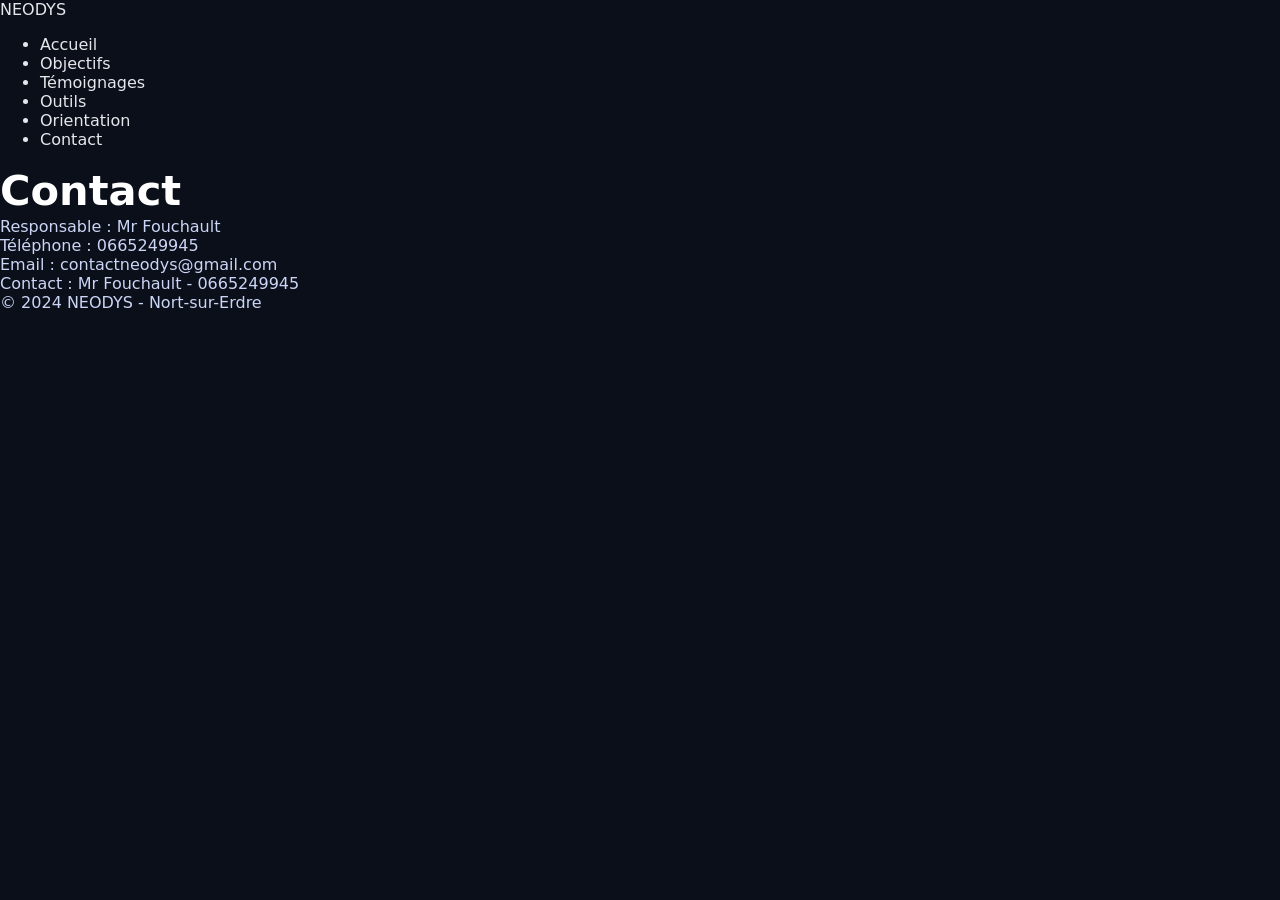
<file: pages/contact.html>
<!DOCTYPE html><html lang='fr'><head><meta charset='UTF-8'><title>contact.html</title><link rel='stylesheet' href='../assets/style.css'></head><body><header><div class='logo'>NEODYS</div><nav><ul><li><a href='../index.html'>Accueil</a></li><li><a href='objectifs.html'>Objectifs</a></li><li><a href='temoignages.html'>Témoignages</a></li><li><a href='outils.html'>Outils</a></li><li><a href='orientation.html'>Orientation</a></li><li><a href='contact.html'>Contact</a></li></ul></nav></header><main>
    <h1>Contact</h1>
    <p>Responsable : Mr Fouchault</p>
    <p>Téléphone : 0665249945</p>
    <p>Email : contactneodys@gmail.com</p>
    </main><footer><p>Contact : Mr Fouchault - 0665249945</p><p>&copy; 2024 NEODYS - Nort-sur-Erdre</p></footer></body></html>
</file>
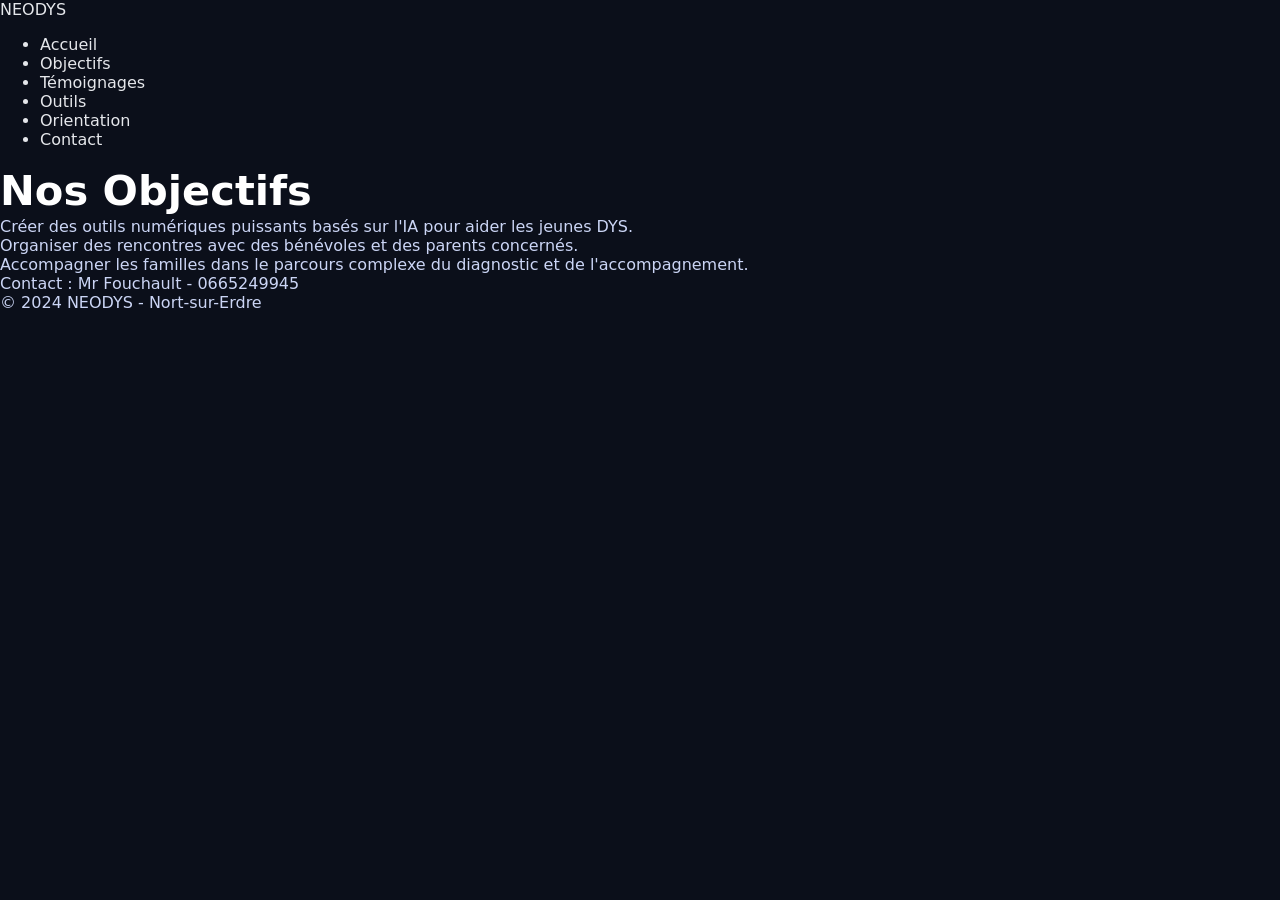
<file: pages/objectifs.html>
<!DOCTYPE html><html lang='fr'><head><meta charset='UTF-8'><title>objectifs.html</title><link rel='stylesheet' href='../assets/style.css'></head><body><header><div class='logo'>NEODYS</div><nav><ul><li><a href='../index.html'>Accueil</a></li><li><a href='objectifs.html'>Objectifs</a></li><li><a href='temoignages.html'>Témoignages</a></li><li><a href='outils.html'>Outils</a></li><li><a href='orientation.html'>Orientation</a></li><li><a href='contact.html'>Contact</a></li></ul></nav></header><main>
    <h1>Nos Objectifs</h1>
    <p>Créer des outils numériques puissants basés sur l'IA pour aider les jeunes DYS.</p>
    <p>Organiser des rencontres avec des bénévoles et des parents concernés.</p>
    <p>Accompagner les familles dans le parcours complexe du diagnostic et de l'accompagnement.</p>
    </main><footer><p>Contact : Mr Fouchault - 0665249945</p><p>&copy; 2024 NEODYS - Nort-sur-Erdre</p></footer></body></html>
</file>
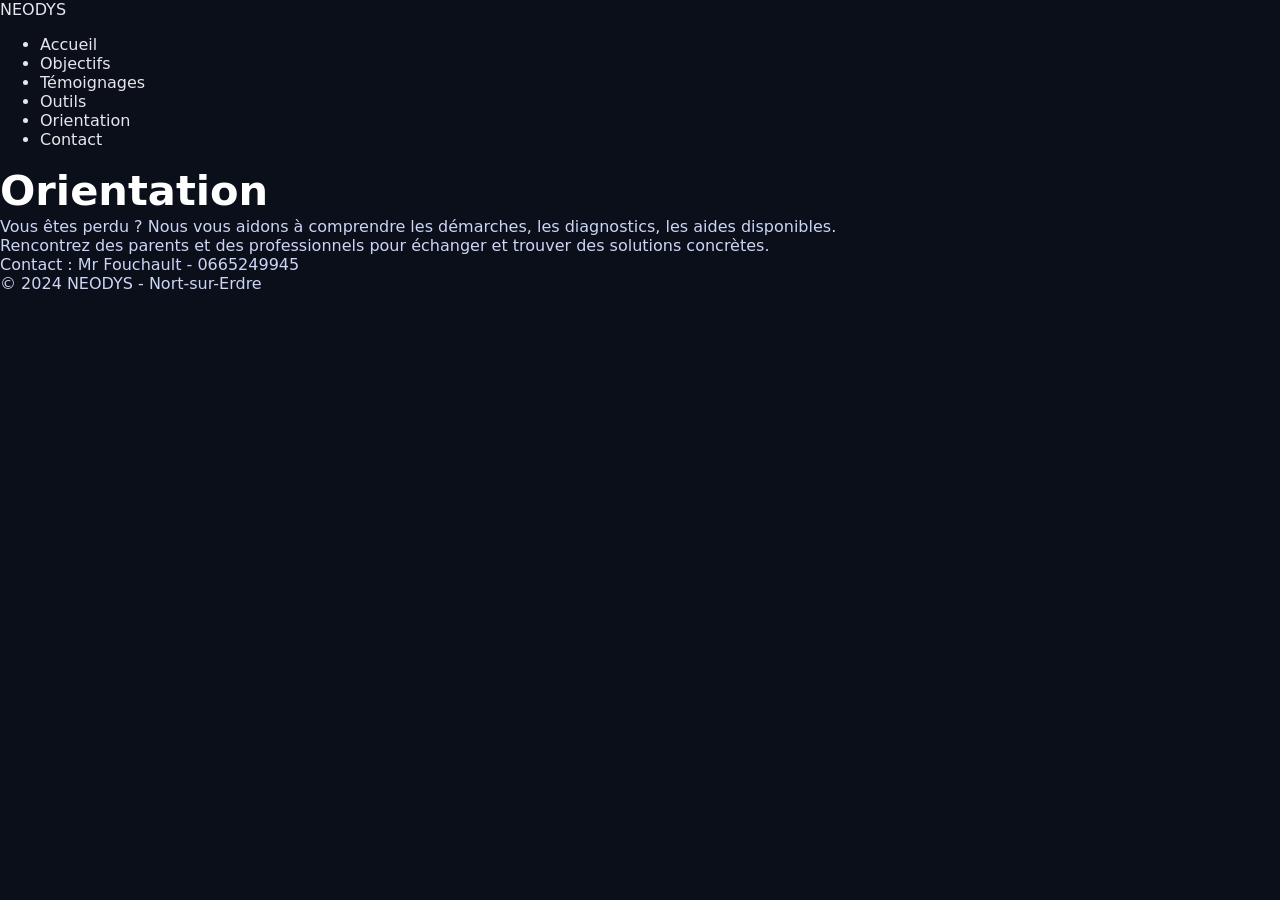
<file: pages/orientation.html>
<!DOCTYPE html><html lang='fr'><head><meta charset='UTF-8'><title>orientation.html</title><link rel='stylesheet' href='../assets/style.css'></head><body><header><div class='logo'>NEODYS</div><nav><ul><li><a href='../index.html'>Accueil</a></li><li><a href='objectifs.html'>Objectifs</a></li><li><a href='temoignages.html'>Témoignages</a></li><li><a href='outils.html'>Outils</a></li><li><a href='orientation.html'>Orientation</a></li><li><a href='contact.html'>Contact</a></li></ul></nav></header><main>
    <h1>Orientation</h1>
    <p>Vous êtes perdu ? Nous vous aidons à comprendre les démarches, les diagnostics, les aides disponibles.</p>
    <p>Rencontrez des parents et des professionnels pour échanger et trouver des solutions concrètes.</p>
    </main><footer><p>Contact : Mr Fouchault - 0665249945</p><p>&copy; 2024 NEODYS - Nort-sur-Erdre</p></footer></body></html>
</file>
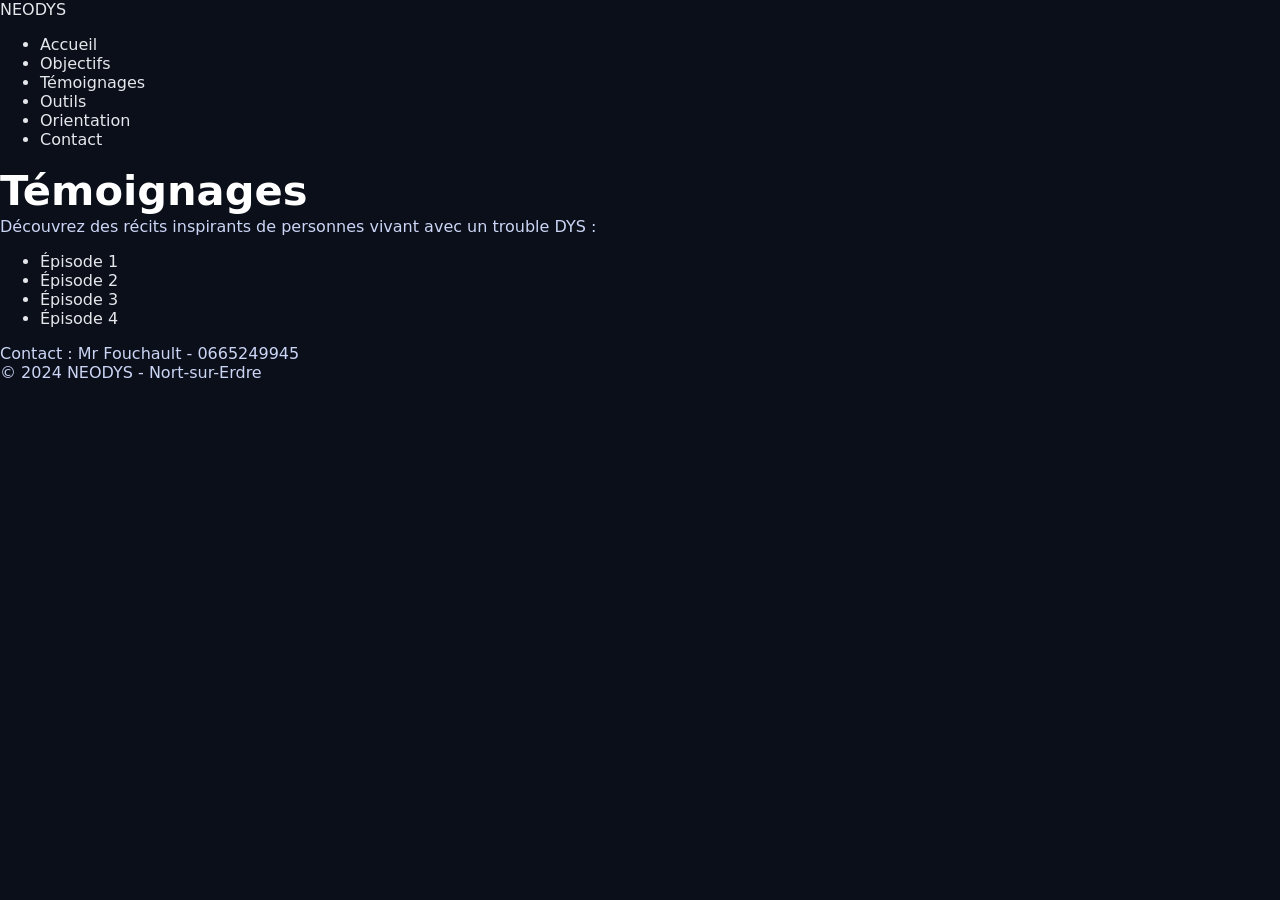
<file: pages/temoignages.html>
<!DOCTYPE html><html lang='fr'><head><meta charset='UTF-8'><title>temoignages.html</title><link rel='stylesheet' href='../assets/style.css'></head><body><header><div class='logo'>NEODYS</div><nav><ul><li><a href='../index.html'>Accueil</a></li><li><a href='objectifs.html'>Objectifs</a></li><li><a href='temoignages.html'>Témoignages</a></li><li><a href='outils.html'>Outils</a></li><li><a href='orientation.html'>Orientation</a></li><li><a href='contact.html'>Contact</a></li></ul></nav></header><main>
    <h1>Témoignages</h1>
    <p>Découvrez des récits inspirants de personnes vivant avec un trouble DYS :</p>
    <ul>
        <li><a href="https://podcast.ausha.co/sur-le-metier/hors-serie-une-vie-de-dys-episode-1-les-dys-des-champions-du-contournement">Épisode 1</a></li>
        <li><a href="https://podcast.ausha.co/sur-le-metier/hors-1">Épisode 2</a></li>
        <li><a href="https://podcast.ausha.co/sur-le-metier/episode3">Épisode 3</a></li>
        <li><a href="https://podcast.ausha.co/sur-le-metier/hors-2">Épisode 4</a></li>
    </ul>
    </main><footer><p>Contact : Mr Fouchault - 0665249945</p><p>&copy; 2024 NEODYS - Nort-sur-Erdre</p></footer></body></html>
</file>
<file: assets/style.css>
* {
	box-sizing: border-box;
}

body {
	margin: 0;
}

:root {
	--gjs-t-color-primary: #3b82f6;
	--gjs-t-color-secondary: #1e3a8a;
	--gjs-t-color-accent: #60a5fa;
	--gjs-t-color-success: #22c55e;
	--gjs-t-color-warning: #f59e0b;
	--gjs-t-color-error: #ef4444;
}

html {
	font-size: 16px;
	-webkit-text-size-adjust: 100%;
	scroll-behavior: smooth;
}

.gjs-t-body {
	background-color: #0b0f1a;
	color: #e5e7eb;
	font-size: 16px;
	line-height: 1.65;
	font-family: Inter, system-ui, -apple-system, Segoe UI, Roboto, Arial, "Helvetica Neue", "Noto Sans", "Apple Color Emoji", "Segoe UI Emoji", "Segoe UI Symbol";
}

.gjs-t-h1 {
	color: #ffffff;
	font-size: 44px;
	line-height: 1.15;
	font-family: Poppins, Inter, system-ui, -apple-system, Segoe UI, Roboto, Arial;
}

.gjs-t-h2 {
	color: #ffffff;
	font-size: 32px;
	line-height: 1.2;
	font-family: Poppins, Inter, system-ui, -apple-system, Segoe UI, Roboto, Arial;
}

.gjs-t-button {
	background-color: var(--gjs-t-color-primary);
	color: #ffffff;
	border-radius: 10px;
}

.gjs-t-link {
	color: var(--gjs-t-color-accent);
	text-decoration: none;
}

.gjs-t-border {
	border-radius: 12px;
	border: 1px solid rgba(96, 165, 250, 0.25);
	border-color: #e0e0e0;
}

body {
	margin: 0;
	font-family: Inter, system-ui, -apple-system, Segoe UI, Roboto, Arial, sans-serif;
	background: var(--color-bg);
	color: var(--color-text);
	-webkit-font-smoothing: antialiased;
}

a {
	color: inherit;
	text-decoration: none;
}

.site-header {
	position: sticky;
	top: 0;
	z-index: 100;
	background: rgba(0, 0, 0, 0.35);
	backdrop-filter: blur(10px);
	border-bottom: 1px solid var(--color-border);
}

.header-container {
	margin-left: auto;
	margin-right: auto;
	max-width: 72rem;
	padding-left: 1.5rem;
	padding-right: 1.5rem;
	padding-top: 1rem;
	padding-bottom: 1rem;
	display: flex;
	align-items: center;
	justify-content: space-between;
	gap: 1.5rem;
}

.brand-link {
	display: flex;
	align-items: center;
	gap: 0.75rem;
}

.brand-mark {
	height: 2.25rem;
	width: 2.25rem;
	border-radius: 0.5rem;
	background-color: rgb(37 99 235 / 0.2);
	border-width: 1px;
	border-color: rgb(96 165 250 / 0.3);
	display: flex;
	align-items: center;
	justify-content: center;
}

.brand-icon {
	height: 1.25rem;
	width: 1.25rem;
}

.primary-navigation {
	display: none;
}

.navigation-list {
	display: flex;
	align-items: center;
	gap: 2rem;
}

.navigation-link-about:hover {
	color: rgb(255 255 255 / 1);
}

.navigation-link-services:hover {
	color: rgb(255 255 255 / 1);
}

.navigation-link-resources:hover {
	color: rgb(255 255 255 / 1);
}

.navigation-link-contact:hover {
	color: rgb(255 255 255 / 1);
}

.header-actions {
	display: flex;
	align-items: center;
	gap: 0.75rem;
}

.header-cta {
	display: none;
	font-size: clamp(0.6rem, 0.5vw, 0.5rem);
}

.hero-section {
	padding-block: 2rem 1rem;
}

.hero-container {
	display: block;
}

.hero-title {
	font-weight: 600;
}

.hero-subtitle {
	color: rgb(219 234 254 / 0.9);
}

.hero-primary-cta {
	padding-left: 1.25rem;
	padding-right: 1.25rem;
	padding-top: 0.75rem;
	padding-bottom: 0.75rem;
	font-weight: 500;
}

.hero-primary-cta:hover {
	background-color: rgb(59 130 246 / 1);
}

.hero-primary-cta:focus-visible {
	outline: 2px solid transparent;
	outline-offset: 2px;
	box-shadow: 0 0 #0000, 0 0 #0000, 0 0 #0000;
}

.hero-secondary-cta {
	text-underline-offset: 4px;
}

.hero-secondary-cta:hover {
	text-decoration-line: underline;
}

.hero-highlights-list {
	display: flex;
	align-items: center;
	gap: 1.5rem;
	font-size: 0.875rem;
	line-height: 1.25rem;
	color: rgb(219 234 254 / 0.8);
}

.hero-highlight {
	display: flex;
	align-items: center;
	gap: 0.5rem;
}

.hero-highlight-icon-tools {
	height: 1rem;
	width: 1rem;
}

.hero-highlight-icon-support {
	height: 1rem;
	width: 1rem;
}

.hero-highlight-icon-guidance {
	height: 1rem;
	width: 1rem;
}

.hero-image-desktop {
	width: 100%;
	height: auto;
	border-radius: 0.75rem;
	border-width: 1px;
	border-color: rgb(255 255 255 / 0.1);
	box-shadow: 0 0 #0000, 0 0 #0000, 0 25px 50px -12px rgb(0 0 0 / 0.25);
	display: none;
}

.hero-image-mobile {
	width: 100%;
	height: auto;
	border-radius: 0.75rem;
	border-width: 1px;
	border-color: rgb(255 255 255 / 0.1);
	box-shadow: 0 0 #0000, 0 0 #0000, 0 20px 25px -5px rgb(0 0 0 / 0.1), 0 8px 10px -6px rgb(0 0 0 / 0.1);
	display: none;
}

.hero-image-fallback {
	width: 100%;
	height: auto;
	border-radius: 0.75rem;
	border-width: 1px;
	border-color: rgb(255 255 255 / 0.1);
	box-shadow: 0 0 #0000, 0 0 #0000, 0 25px 50px -12px rgb(0 0 0 / 0.25);
}

.about-section {
	width: 100%;
	border-top-width: 1px;
	border-color: rgb(255 255 255 / 0.1);
}

.about-container {
	margin-left: auto;
	margin-right: auto;
	max-width: 72rem;
	padding-left: 1.5rem;
	padding-right: 1.5rem;
	padding-top: 4rem;
	padding-bottom: 4rem;
	display: grid;
	grid-template-columns: repeat(2, minmax(0, 1fr));
	gap: 3rem;
	align-items: flex-start;
}

.about-text-block {
	display: flex;
	flex-direction: column;
	gap: 1.5rem;
}

.about-title {
	font-weight: 600;
}

.about-paragraph-intro {
	color: rgb(219 234 254 / 0.9);
}

.objectives-list {
	display: flex;
	flex-direction: column;
	gap: 1rem;
}

.objective-item {
	display: flex;
	align-items: flex-start;
	gap: 0.75rem;
}

.objective-icon-tools {
	height: 1.25rem;
	width: 1.25rem;
	margin-top: 0.125rem;
}

.objective-text {
	color: rgb(219 234 254 / 1);
}

.objective-icon-advice {
	height: 1.25rem;
	width: 1.25rem;
	margin-top: 0.125rem;
}

.objective-icon-guidance {
	height: 1.25rem;
	width: 1.25rem;
	margin-top: 0.125rem;
}

.about-media-block {
	display: grid;
	grid-template-columns: repeat(2, minmax(0, 1fr));
	gap: 1rem;
}

.about-figure-primary {
	overflow: hidden;
}

.about-image-tools {
	width: 100%;
	height: auto;
}

.about-caption-tools {
	padding-left: 1rem;
	padding-right: 1rem;
	padding-top: 0.75rem;
	padding-bottom: 0.75rem;
	font-size: 0.875rem;
	line-height: 1.25rem;
	color: rgb(219 234 254 / 0.8);
}

.about-figure-secondary {
	overflow: hidden;
}

.about-image-family {
	width: 100%;
	height: auto;
}

.about-caption-family {
	padding-left: 1rem;
	padding-right: 1rem;
	padding-top: 0.75rem;
	padding-bottom: 0.75rem;
	font-size: 0.875rem;
	line-height: 1.25rem;
	color: rgb(219 234 254 / 0.8);
}

.services-section {
	width: 100%;
	border-top-width: 1px;
	border-color: rgb(255 255 255 / 0.1);
}

.services-container {
	margin-left: auto;
	margin-right: auto;
	max-width: 72rem;
	padding-left: 1.5rem;
	padding-right: 1.5rem;
	padding-top: 4rem;
	padding-bottom: 4rem;
}

.services-header {
	text-align: center;
	margin-bottom: clamp(2rem, 6vw, 3rem);
}

.services-header-text {
	max-width: 48rem;
}

.services-title {
	font-weight: 600;
}

.services-subtitle {
	color: rgb(219 234 254 / 0.9);
	margin-top: 0.75rem;
}

.services-header-cta {
	text-underline-offset: 4px;
}

.services-header-cta:hover {
	text-decoration-line: underline;
}

.services-grid {
	display: grid;
	grid-template-columns: 1fr;
	gap: 1.5rem;
}

.service-card-tools {
	padding: 1.5rem;
	background-color: rgb(255 255 255 / 0.05);
}

.service-card-header {
	display: flex;
	align-items: center;
	gap: 0.75rem;
}

.service-icon-tools {
	height: 1.5rem;
	width: 1.5rem;
}

.service-title-tools {
	color: rgb(255 255 255 / 1);
	font-weight: 600;
}

.service-description-tools {
	margin-top: 0.75rem;
	color: rgb(219 234 254 / 0.9);
}

.service-feature-list-tools {
	margin-top: 1rem;
	display: flex;
	flex-direction: column;
	gap: 0.5rem;
	font-size: 0.875rem;
	line-height: 1.25rem;
	color: rgb(219 234 254 / 0.8);
}

.service-media-wrapper {
	margin-top: 1.25rem;
	overflow: hidden;
	border-radius: 0.5rem;
	border-width: 1px;
	border-color: rgb(255 255 255 / 0.1);
}

.service-image-tools {
	width: 100%;
	height: auto;
}

.service-card-support {
	padding: 1.5rem;
	background-color: rgb(255 255 255 / 0.05);
}

.service-icon-support {
	height: 1.5rem;
	width: 1.5rem;
}

.service-title-support {
	color: rgb(255 255 255 / 1);
	font-weight: 600;
}

.service-description-support {
	margin-top: 0.75rem;
	color: rgb(219 234 254 / 0.9);
}

.service-feature-list-support {
	margin-top: 1rem;
	display: flex;
	flex-direction: column;
	gap: 0.5rem;
	font-size: 0.875rem;
	line-height: 1.25rem;
	color: rgb(219 234 254 / 0.8);
}

.service-image-support {
	width: 100%;
	height: auto;
}

.service-card-guidance {
	padding: 1.5rem;
	background-color: rgb(255 255 255 / 0.05);
}

.service-icon-guidance {
	height: 1.5rem;
	width: 1.5rem;
}

.service-title-guidance {
	color: rgb(255 255 255 / 1);
	font-weight: 600;
}

.service-description-guidance {
	margin-top: 0.75rem;
	color: rgb(219 234 254 / 0.9);
}

.service-feature-list-guidance {
	margin-top: 1rem;
	display: flex;
	flex-direction: column;
	gap: 0.5rem;
	font-size: 0.875rem;
	line-height: 1.25rem;
	color: rgb(219 234 254 / 0.8);
}

.service-image-guidance {
	width: 100%;
	height: auto;
}

.resources-section {
	width: 100%;
	border-top-width: 1px;
	border-color: rgb(255 255 255 / 0.1);
}

.resources-container {
	margin-left: auto;
	margin-right: auto;
	max-width: 72rem;
	padding-left: 1.5rem;
	padding-right: 1.5rem;
	padding-top: 4rem;
	padding-bottom: 4rem;
}

.resources-header {
	max-width: 48rem;
}

.resources-title {
	font-weight: 600;
}

.resources-subtitle {
	color: rgb(219 234 254 / 0.9);
	margin-top: 0.75rem;
}

.resources-grid {
	margin-top: 2.5rem;
	display: grid;
	grid-template-columns: repeat(3, minmax(0, 1fr));
	gap: 2rem;
}

.resource-card-guide {
	padding: 1.5rem;
	background-color: rgb(255 255 255 / 0.05);
	display: flex;
	flex-direction: column;
	gap: 1rem;
}

.resource-header {
	display: flex;
	align-items: center;
	gap: 0.75rem;
}

.resource-icon-file {
	height: 1.5rem;
	width: 1.5rem;
}

.resource-title {
	color: rgb(255 255 255 / 1);
	font-weight: 600;
}

.resource-description {
	color: rgb(219 234 254 / 0.9);
}

.resource-link {
	text-underline-offset: 4px;
}

.resource-link:hover {
	text-decoration-line: underline;
}

.resource-card-accommodations {
	padding: 1.5rem;
	background-color: rgb(255 255 255 / 0.05);
	display: flex;
	flex-direction: column;
	gap: 1rem;
}

.resource-icon-clipboard {
	height: 1.5rem;
	width: 1.5rem;
}

.resource-card-external {
	padding: 1.5rem;
	background-color: rgb(255 255 255 / 0.05);
	display: flex;
	flex-direction: column;
	gap: 1rem;
}

.resource-icon-external {
	height: 1.5rem;
	width: 1.5rem;
}

.external-links-list {
	display: flex;
	flex-direction: column;
	gap: 0.5rem;
	font-size: 0.875rem;
	line-height: 1.25rem;
}

.external-link-anchor:hover {
	text-decoration-line: underline;
}

.external-link-anchor {
	text-underline-offset: 4px;
}

.contact-section {
	width: 100%;
	border-top-width: 1px;
	border-color: rgb(255 255 255 / 0.1);
}

.contact-container {
	margin-left: auto;
	margin-right: auto;
	max-width: 72rem;
	padding-left: 1.5rem;
	padding-right: 1.5rem;
	padding-top: 4rem;
	padding-bottom: 4rem;
	display: grid;
	grid-template-columns: repeat(2, minmax(0, 1fr));
	gap: 3rem;
}

.contact-info-block {
	display: flex;
	flex-direction: column;
	gap: 1.5rem;
}

.contact-title {
	font-weight: 600;
}

.contact-subtitle {
	color: rgb(219 234 254 / 0.9);
}

.contact-details-list {
	display: flex;
	flex-direction: column;
	gap: 1rem;
}

.contact-detail-email {
	display: flex;
	align-items: center;
	gap: 0.75rem;
}

.contact-detail-email:hover {
	color: rgb(255 255 255 / 1);
}

.contact-icon-email {
	height: 1.25rem;
	width: 1.25rem;
}

.contact-detail-phone {
	display: flex;
	align-items: center;
	gap: 0.75rem;
}

.contact-detail-phone:hover {
	color: rgb(255 255 255 / 1);
}

.contact-icon-phone {
	height: 1.25rem;
	width: 1.25rem;
}

.contact-social-row {
	display: flex;
	align-items: center;
	gap: 1rem;
}

.social-link-twitter:hover {
	color: rgb(255 255 255 / 1);
}

.social-icon-twitter {
	height: 1.25rem;
	width: 1.25rem;
}

.social-link-facebook:hover {
	color: rgb(255 255 255 / 1);
}

.social-icon-facebook {
	height: 1.25rem;
	width: 1.25rem;
}

.social-link-linkedin:hover {
	color: rgb(255 255 255 / 1);
}

.social-icon-linkedin {
	height: 1.25rem;
	width: 1.25rem;
}

.contact-visual-wrapper {
	overflow: hidden;
}

.contact-image {
	width: 100%;
	height: auto;
}

.form-fieldset {
	display: flex;
	flex-direction: column;
	gap: 1rem;
}

.form-legend {
	position: absolute;
	width: 1px;
	height: 1px;
	padding: 0;
	margin: -1px;
	overflow: hidden;
	clip: rect(0, 0, 0, 0);
	white-space: nowrap;
	border-width: 0;
}

.form-row-name {
	display: flex;
	flex-direction: column;
}

.form-label-name {
	font-size: 0.875rem;
	line-height: 1.25rem;
	color: rgb(219 234 254 / 0.9);
}

.form-input-name {
	margin-top: 0.5rem;
	border-radius: 0.5rem;
	border-width: 1px;
	border-color: rgb(255 255 255 / 0.1);
	background-color: rgb(0 0 0 / 0.4);
	padding-left: 0.75rem;
	padding-right: 0.75rem;
	padding-top: 0.5rem;
	padding-bottom: 0.5rem;
	color: rgb(255 255 255 / 1);
}

.form-input-name::placeholder {
	color: rgb(191 219 254 / 0.4);
}

.form-input-name:focus {
	outline: 2px solid transparent;
	outline-offset: 2px;
	box-shadow: 0 0 0 0px #fff, 0 0 0 calc(2px + 0px) rgb(59 130 246 / 0.5), 0 0 #0000;
}

.form-row-email {
	display: flex;
	flex-direction: column;
}

.form-label-email {
	font-size: 0.875rem;
	line-height: 1.25rem;
	color: rgb(219 234 254 / 0.9);
}

.form-input-email {
	margin-top: 0.5rem;
	border-radius: 0.5rem;
	border-width: 1px;
	border-color: rgb(255 255 255 / 0.1);
	background-color: rgb(0 0 0 / 0.4);
	padding-left: 0.75rem;
	padding-right: 0.75rem;
	padding-top: 0.5rem;
	padding-bottom: 0.5rem;
	color: rgb(255 255 255 / 1);
}

.form-input-email::placeholder {
	color: rgb(191 219 254 / 0.4);
}

.form-input-email:focus {
	outline: 2px solid transparent;
	outline-offset: 2px;
	box-shadow: 0 0 0 0px #fff, 0 0 0 calc(2px + 0px) rgb(59 130 246 / 0.5), 0 0 #0000;
}

.form-row-subject {
	display: flex;
	flex-direction: column;
}

.form-label-subject {
	font-size: 0.875rem;
	line-height: 1.25rem;
	color: rgb(219 234 254 / 0.9);
}

.form-input-subject {
	margin-top: 0.5rem;
	border-radius: 0.5rem;
	border-width: 1px;
	border-color: rgb(255 255 255 / 0.1);
	background-color: rgb(0 0 0 / 0.4);
	padding-left: 0.75rem;
	padding-right: 0.75rem;
	padding-top: 0.5rem;
	padding-bottom: 0.5rem;
	color: rgb(255 255 255 / 1);
}

.form-input-subject::placeholder {
	color: rgb(191 219 254 / 0.4);
}

.form-input-subject:focus {
	outline: 2px solid transparent;
	outline-offset: 2px;
	box-shadow: 0 0 0 0px #fff, 0 0 0 calc(2px + 0px) rgb(59 130 246 / 0.5), 0 0 #0000;
}

.form-row-message {
	display: flex;
	flex-direction: column;
}

.form-label-message {
	font-size: 0.875rem;
	line-height: 1.25rem;
	color: rgb(219 234 254 / 0.9);
}

.form-textarea-message {
	margin-top: 0.5rem;
	border-radius: 0.5rem;
	border-width: 1px;
	border-color: rgb(255 255 255 / 0.1);
	background-color: rgb(0 0 0 / 0.4);
	padding-left: 0.75rem;
	padding-right: 0.75rem;
	padding-top: 0.5rem;
	padding-bottom: 0.5rem;
	color: rgb(255 255 255 / 1);
}

.form-textarea-message::placeholder {
	color: rgb(191 219 254 / 0.4);
}

.form-textarea-message:focus {
	outline: 2px solid transparent;
	outline-offset: 2px;
	box-shadow: 0 0 0 0px #fff, 0 0 0 calc(2px + 0px) rgb(59 130 246 / 0.5), 0 0 #0000;
}

.form-consent-row {
	display: flex;
	align-items: flex-start;
	gap: 0.5rem;
}

.form-checkbox-consent {
	margin-top: 0.25rem;
	height: 1rem;
	width: 1rem;
	border-radius: 0.25rem;
	border-color: rgb(255 255 255 / 0.2);
	background-color: rgb(0 0 0 / 0.4);
}

.form-checkbox-consent:focus {
	outline: 2px solid transparent;
	outline-offset: 2px;
	box-shadow: 0 0 0 0px #fff, 0 0 0 calc(2px + 0px) rgb(59 130 246 / 0.5), 0 0 #0000;
}

.form-label-consent {
	font-size: 0.875rem;
	line-height: 1.25rem;
	color: rgb(219 234 254 / 0.9);
}

.form-submit-button {
	padding-left: 1.25rem;
	padding-right: 1.25rem;
	padding-top: 0.75rem;
	padding-bottom: 0.75rem;
	font-weight: 500;
}

.form-submit-button:hover {
	background-color: rgb(59 130 246 / 1);
}

.form-submit-button:focus-visible {
	outline: 2px solid transparent;
	outline-offset: 2px;
	box-shadow: 0 0 #0000, 0 0 #0000, 0 0 #0000;
}

.site-footer {
	border-top: 1px solid var(--color-border);
	background: rgba(0, 0, 0, 0.45);
}

.footer-container {
	margin-left: auto;
	margin-right: auto;
	max-width: 72rem;
	padding-left: 1.5rem;
	padding-right: 1.5rem;
	padding-top: 2.5rem;
	padding-bottom: 2.5rem;
	display: grid;
	grid-template-columns: repeat(3, minmax(0, 1fr));
	gap: 2rem;
}

.footer-brand-block {
	display: flex;
	flex-direction: column;
	gap: 1rem;
}

.footer-brand-link {
	display: flex;
	align-items: center;
	gap: 0.75rem;
}

.footer-brand-mark {
	height: 2.25rem;
	width: 2.25rem;
	border-radius: 0.5rem;
	background-color: rgb(37 99 235 / 0.2);
	border-width: 1px;
	border-color: rgb(96 165 250 / 0.3);
	display: flex;
	align-items: center;
	justify-content: center;
}

.footer-brand-icon {
	height: 1.25rem;
	width: 1.25rem;
}

.footer-brand-name {
	color: rgb(255 255 255 / 1);
	font-weight: 600;
	letter-spacing: 0.025em;
}

.footer-brand-copy {
	color: rgb(219 234 254 / 0.8);
	font-size: 0.875rem;
	line-height: 1.25rem;
}

.footer-links-block {
	display: flex;
	flex-direction: column;
	gap: 0.75rem;
}

.footer-links-title {
	color: rgb(255 255 255 / 1);
	font-weight: 600;
}

.footer-links-list {
	display: flex;
	flex-direction: column;
	gap: 0.5rem;
}

.footer-link-about:hover {
	text-decoration-line: underline;
}

.footer-link-about {
	text-underline-offset: 4px;
}

.footer-link-services:hover {
	text-decoration-line: underline;
}

.footer-link-services {
	text-underline-offset: 4px;
}

.footer-link-resources:hover {
	text-decoration-line: underline;
}

.footer-link-resources {
	text-underline-offset: 4px;
}

.footer-link-contact:hover {
	text-decoration-line: underline;
}

.footer-link-contact {
	text-underline-offset: 4px;
}

.footer-contact-block {
	display: flex;
	flex-direction: column;
	gap: 0.75rem;
}

.footer-contact-title {
	color: rgb(255 255 255 / 1);
	font-weight: 600;
	margin-bottom: 0.5rem;
}

.footer-contact-list {
	display: flex;
	flex-direction: column;
	gap: 0.5rem;
	font-size: 0.875rem;
	line-height: 1.25rem;
}

.footer-contact-item {
	display: flex;
	align-items: center;
	gap: 0.5rem;
}

.footer-contact-icon-email {
	height: 1rem;
	width: 1rem;
}

.footer-contact-link-email:hover {
	color: rgb(255 255 255 / 1);
}

.footer-contact-icon-phone {
	height: 1rem;
	width: 1rem;
}

.footer-contact-link-phone:hover {
	color: rgb(255 255 255 / 1);
}

.footer-legal-block {
	display: flex;
	flex-direction: column;
	gap: 0.75rem;
}

.footer-legal-title {
	color: rgb(255 255 255 / 1);
	font-weight: 600;
}

.footer-legal-list {
	display: flex;
	flex-direction: column;
	gap: 0.5rem;
	font-size: 0.875rem;
	line-height: 1.25rem;
}

.footer-legal-link-privacy:hover {
	text-decoration-line: underline;
}

.footer-legal-link-privacy {
	text-underline-offset: 4px;
}

.footer-legal-link-terms:hover {
	text-decoration-line: underline;
}

.footer-legal-link-terms {
	text-underline-offset: 4px;
}

.footer-bottom-bar {
	border-top-width: 1px;
	border-color: rgb(255 255 255 / 0.1);
}

.footer-bottom-container {
	margin-left: auto;
	margin-right: auto;
	max-width: 72rem;
	padding-left: 1.5rem;
	padding-right: 1.5rem;
	padding-top: 1rem;
	padding-bottom: 1rem;
	display: flex;
	align-items: center;
	justify-content: space-between;
}

.footer-copyright {
	color: var(--color-muted);
	font-size: 0.875rem;
	line-height: 1.25rem;
}

.footer-social-row {
	display: flex;
	align-items: center;
	gap: 0.75rem;
}

.footer-social-link-twitter:hover {
	color: rgb(255 255 255 / 1);
}

.footer-social-icon-twitter {
	height: 1rem;
	width: 1rem;
}

.footer-social-link-facebook:hover {
	color: rgb(255 255 255 / 1);
}

.footer-social-icon-facebook {
	height: 1rem;
	width: 1rem;
}

.footer-social-link-linkedin:hover {
	color: rgb(255 255 255 / 1);
}

.footer-social-icon-linkedin {
	height: 1rem;
	width: 1rem;
}

#ibvdo {
	width: 31px;
	height: 32px;
}

#ijvk1 {
	background-clip: border-box;
}

#is0yk {
	background-color: rgba(0, 205, 227, 0.9);
}

#iyqwj {
	background-color: rgba(0, 205, 227, 0.9);
}

#i427s {
	background-color: rgba(0, 205, 227, 0.9);
}

#ie07l {
	padding-top: 64px;
	padding-right: 24px;
	padding-bottom: 64px;
	padding-left: 0px;
}

#ijkdzq {
	padding-top: 0px;
	padding-right: 0px;
	padding-bottom: 0px;
	padding-left: 0px;
}

#ikug0k {
	display: inline;
}

#ik28lk {
	margin-top: 0px;
	margin-right: 0px;
	margin-bottom: 0px;
	margin-left: 23px;
}

#izivp4 {
	margin-top: 0px;
	margin-right: 0px;
	margin-bottom: 85px;
	margin-left: 0px;
}

#ik7tol {
	background-color: rgba(0, 205, 227, 0.9);
	width: 32px;
	height: 32px;
}

#i4nqrt {
	grid-area: 1 / 1 / 2 / 2;
}

#ik7tol-4 {
	background-color: rgba(0, 205, 227, 0.9);
	width: 32px;
	height: 32px;
}

#i4nqrt-4 {
	grid-area: 1 / 2 / 2 / 3;
}

#ik7tol-4-2 {
	background-color: rgba(0, 205, 227, 0.9);
	width: 32px;
	height: 32px;
}

#i4nqrt-4-2 {
	grid-area: 1 / 3 / 2 / 4;
}

#i7daai {
	border-radius: 4px;
	padding: 0px 2px;
	background: linear-gradient(90deg, rgb(52, 69, 127) 50%, rgba(0, 0, 0, 0) 50%) 0% 0px / 200% 100% no-repeat rgb(31, 31, 31);
	color: rgb(255, 255, 255);
	font-weight: 500;
	animation: 0.75s cubic-bezier(0.05, 0.7, 0.1, 1) 0.25s 1 normal forwards running highlight;
	font-family: "Google Sans", Arial, sans-serif;
	font-size: 16px;
	font-style: normal;
	font-variant-ligatures: normal;
	font-variant-caps: normal;
	letter-spacing: normal;
	orphans: 2;
	text-align: start;
	text-indent: 0px;
	text-transform: none;
	widows: 2;
	word-spacing: 0px;
	-webkit-text-stroke-width: 0px;
	white-space: normal;
	text-decoration-thickness: initial;
	text-decoration-style: initial;
	text-decoration-color: initial;
}

#ib22wy {
	color: rgb(191, 191, 191);
	font-family: "Google Sans", Arial, sans-serif;
	font-size: 16px;
	font-style: normal;
	font-variant-ligatures: normal;
	font-variant-caps: normal;
	font-weight: 400;
	letter-spacing: normal;
	orphans: 2;
	text-align: start;
	text-indent: 0px;
	text-transform: none;
	widows: 2;
	word-spacing: 0px;
	-webkit-text-stroke-width: 0px;
	white-space: normal;
	background-color: rgb(31, 31, 31);
	text-decoration-thickness: initial;
	text-decoration-style: initial;
	text-decoration-color: initial;
	display: inline !important;
	float: none;
}

#fr-dys-count-8 {
	display: block;
}

#i7tol {
	width: auto !important;
	height: auto !important;
}

#i7tol {
	width: auto !important;
	height: auto !important;
}

#ifdkq {
	margin-top: 0px;
	margin-right: 19.0104px;
	margin-bottom: 0px;
	margin-left: 18.9931px;
	padding-top: 64px;
	padding-right: 24px;
	padding-bottom: 0px;
	padding-left: 24px;
	margin: 0 auto;
	text-align: center;
}

#i427s-2-2 {
	background-color: rgba(0, 205, 227, 0.9);
}

#iyqwj-2-2 {
	background-color: rgba(0, 205, 227, 0.9);
}

#is0yk-2-2 {
	background-color: rgba(0, 205, 227, 0.9);
}

#itgf4k-2-2 {
	text-align: center;
}

#iuw4rp-2-2 {
	text-align: center;
}

#i7i1v {
	padding-top: 0px;
	padding-right: 0px;
	padding-bottom: 0px;
	padding-left: 0px;
}

#iy996 {
	flex: 0 1 auto;
	text-align: center;
}

#izvw52 {
	display: grid !important;
	grid-template-columns: repeat(3, 1fr);
	gap: 20px;
}

#ifp92 {
	flex: 0 1 auto;
	text-align: center;
}

.header-container {
	display: flex;
	align-items: center;
	justify-content: space-between;
	gap: .75rem;
	padding-block: .75rem;
}

.brand-link {
	display: flex;
	align-items: center;
	gap: 0.75rem;
}

.brand-mark {
	height: 2.25rem;
	width: 2.25rem;
	border-radius: 0.5rem;
	background-color: rgb(37 99 235 / 0.2);
	border-width: 1px;
	border-color: rgb(96 165 250 / 0.3);
	display: flex;
	align-items: center;
	justify-content: center;
}

.brand-icon {
	height: 1.25rem;
	width: 1.25rem;
}

.primary-navigation {
	display: none;
}

.navigation-list {
	display: flex;
	align-items: center;
	gap: 2rem;
}

.navigation-link-about:hover {
	color: rgb(255 255 255 / 1);
}

.navigation-link-services:hover {
	color: rgb(255 255 255 / 1);
}

.navigation-link-resources:hover {
	color: rgb(255 255 255 / 1);
}

.navigation-link-contact:hover {
	color: rgb(255 255 255 / 1);
}

.header-actions {
	display: none;
}

.about-section {
	width: 100%;
	border-top-width: 1px;
	border-color: rgb(255 255 255 / 0.1);
}

.about-container {
	margin-left: auto;
	margin-right: auto;
	max-width: 72rem;
	padding-left: 1.5rem;
	padding-right: 1.5rem;
	padding-top: 4rem;
	padding-bottom: 4rem;
	display: grid;
	grid-template-columns: repeat(2, minmax(0, 1fr));
	gap: 3rem;
	align-items: flex-start;
}

.about-text-block {
	display: flex;
	flex-direction: column;
	gap: 1.5rem;
}

.about-title {
	font-weight: 600;
}

.about-paragraph-intro {
	color: rgb(219 234 254 / 0.9);
}

.objectives-list {
	display: flex;
	flex-direction: column;
	gap: 1rem;
}

.objective-item {
	display: flex;
	align-items: flex-start;
	gap: 0.75rem;
}

.objective-icon-tools {
	height: 1.25rem;
	width: 1.25rem;
	margin-top: 0.125rem;
}

.objective-text {
	color: rgb(219 234 254 / 1);
}

.objective-icon-advice {
	height: 1.25rem;
	width: 1.25rem;
	margin-top: 0.125rem;
}

.objective-icon-guidance {
	height: 1.25rem;
	width: 1.25rem;
	margin-top: 0.125rem;
}

.about-media-block {
	display: grid;
	grid-template-columns: repeat(2, minmax(0, 1fr));
	gap: 1rem;
}

.about-figure-primary {
	overflow: hidden;
}

.about-image-tools {
	width: 100%;
	height: auto;
}

.about-caption-tools {
	padding-left: 1rem;
	padding-right: 1rem;
	padding-top: 0.75rem;
	padding-bottom: 0.75rem;
	font-size: 0.875rem;
	line-height: 1.25rem;
	color: rgb(219 234 254 / 0.8);
}

.about-figure-secondary {
	overflow: hidden;
}

.about-image-family {
	width: 100%;
	height: auto;
}

.about-caption-family {
	padding-left: 1rem;
	padding-right: 1rem;
	padding-top: 0.75rem;
	padding-bottom: 0.75rem;
	font-size: 0.875rem;
	line-height: 1.25rem;
	color: rgb(219 234 254 / 0.8);
}

.services-section {
	width: 100%;
	border-top-width: 1px;
	border-color: rgb(255 255 255 / 0.1);
}

.services-container {
	margin-left: auto;
	margin-right: auto;
	max-width: 72rem;
	padding-left: 1.5rem;
	padding-right: 1.5rem;
	padding-top: 4rem;
	padding-bottom: 4rem;
}

.services-header-text {
	max-width: 48rem;
}

.services-title {
	font-weight: 600;
}

.services-subtitle {
	color: rgb(219 234 254 / 0.9);
	margin-top: 0.75rem;
}

.service-card-tools {
	padding: 1.5rem;
	background-color: rgb(255 255 255 / 0.05);
}

.service-card-header {
	display: flex;
	align-items: center;
	gap: 0.75rem;
}

.service-icon-tools {
	height: 1.5rem;
	width: 1.5rem;
}

.service-title-tools {
	color: rgb(255 255 255 / 1);
	font-weight: 600;
}

.service-description-tools {
	margin-top: 0.75rem;
	color: rgb(219 234 254 / 0.9);
}

.service-media-wrapper {
	margin-top: 1.25rem;
	overflow: hidden;
	border-radius: 0.5rem;
	border-width: 1px;
	border-color: rgb(255 255 255 / 0.1);
}

.service-image-tools {
	width: 100%;
	height: auto;
}

.service-card-support {
	padding: 1.5rem;
	background-color: rgb(255 255 255 / 0.05);
}

.service-icon-support {
	height: 1.5rem;
	width: 1.5rem;
}

.service-title-support {
	color: rgb(255 255 255 / 1);
	font-weight: 600;
}

.service-description-support {
	margin-top: 0.75rem;
	color: rgb(219 234 254 / 0.9);
}

.service-image-support {
	width: 100%;
	height: auto;
}

.service-card-guidance {
	padding: 1.5rem;
	background-color: rgb(255 255 255 / 0.05);
}

.service-icon-guidance {
	height: 1.5rem;
	width: 1.5rem;
}

.service-title-guidance {
	color: rgb(255 255 255 / 1);
	font-weight: 600;
}

.service-description-guidance {
	margin-top: 0.75rem;
	color: rgb(219 234 254 / 0.9);
}

.service-image-guidance {
	width: 100%;
	height: auto;
}

.resources-section {
	width: 100%;
	border-top-width: 1px;
	border-color: rgb(255 255 255 / 0.1);
}

.resources-container {
	margin-left: auto;
	margin-right: auto;
	max-width: 72rem;
	padding-left: 1.5rem;
	padding-right: 1.5rem;
	padding-top: 4rem;
	padding-bottom: 4rem;
}

.resources-header {
	max-width: 48rem;
}

.resources-title {
	font-weight: 600;
}

.resources-subtitle {
	color: rgb(219 234 254 / 0.9);
	margin-top: 0.75rem;
}

.resources-grid {
	margin-top: 2.5rem;
	display: grid;
	grid-template-columns: repeat(3, minmax(0, 1fr));
	gap: 2rem;
}

.resource-header {
	display: flex;
	align-items: center;
	gap: 0.75rem;
}

.resource-title {
	color: rgb(255 255 255 / 1);
	font-weight: 600;
}

.resource-description {
	color: rgb(219 234 254 / 0.9);
}

.resource-card-external {
	padding: 1.5rem;
	background-color: rgb(255 255 255 / 0.05);
	display: flex;
	flex-direction: column;
	gap: 1rem;
}

.resource-icon-external {
	height: 1.5rem;
	width: 1.5rem;
}

.footer-container {
	display: grid;
	gap: 1.25rem;
	padding-block: 2rem;
	grid-template-columns: 1fr;
}

.footer-brand-block {
	display: flex;
	flex-direction: column;
	gap: 1rem;
}

.footer-brand-link {
	display: flex;
	align-items: center;
	gap: 0.75rem;
}

.footer-brand-mark {
	height: 2.25rem;
	width: 2.25rem;
	border-radius: 0.5rem;
	background-color: rgb(37 99 235 / 0.2);
	border-width: 1px;
	border-color: rgb(96 165 250 / 0.3);
	display: flex;
	align-items: center;
	justify-content: center;
}

.footer-brand-icon {
	height: 1.25rem;
	width: 1.25rem;
}

.footer-brand-name {
	color: #fff;
	font-weight: 600;
	letter-spacing: .02em;
}

.footer-brand-copy {
	color: rgb(219 234 254 / 0.8);
	font-size: 0.875rem;
	line-height: 1.25rem;
}

.footer-links-block {
	display: flex;
	flex-direction: column;
	gap: 0.75rem;
}

.footer-links-title {
	color: rgb(255 255 255 / 1);
	font-weight: 600;
}

.footer-links-list {
	display: flex;
	flex-direction: column;
	gap: 0.5rem;
}

.footer-link-about:hover {
	text-decoration-line: underline;
}

.footer-link-about {
	text-underline-offset: 4px;
}

.footer-link-services:hover {
	text-decoration-line: underline;
}

.footer-link-services {
	text-underline-offset: 4px;
}

.footer-link-resources:hover {
	text-decoration-line: underline;
}

.footer-link-resources {
	text-underline-offset: 4px;
}

.footer-link-contact:hover {
	text-decoration-line: underline;
}

.footer-link-contact {
	text-underline-offset: 4px;
}

.footer-contact-block {
	display: flex;
	flex-direction: column;
	gap: 0.75rem;
}

.footer-contact-list {
	list-style: none;
	padding: 0;
	margin: 0;
	display: flex;
	flex-direction: column;
	gap: .5rem;
}

.footer-contact-item {
	display: flex;
	align-items: center;
	gap: .5rem;
}

.footer-contact-icon-email {
	height: 1rem;
	width: 1rem;
}

.footer-contact-link-email:hover {
	color: rgb(255 255 255 / 1);
}

.footer-contact-icon-phone {
	height: 1rem;
	width: 1rem;
}

.footer-contact-link-phone:hover {
	color: rgb(255 255 255 / 1);
}

.footer-legal-block {
	display: flex;
	flex-direction: column;
	gap: 0.75rem;
}

.footer-legal-title {
	color: rgb(255 255 255 / 1);
	font-weight: 600;
}

.footer-legal-list {
	display: flex;
	flex-direction: column;
	gap: 0.5rem;
	font-size: 0.875rem;
	line-height: 1.25rem;
}

.footer-legal-link-privacy:hover {
	text-decoration-line: underline;
}

.footer-legal-link-privacy {
	text-underline-offset: 4px;
}

.footer-legal-link-terms:hover {
	text-decoration-line: underline;
}

.footer-legal-link-terms {
	text-underline-offset: 4px;
}

.footer-bottom-bar {
	border-top-width: 1px;
	border-color: rgb(255 255 255 / 0.1);
}

.footer-bottom-container {
	margin-left: auto;
	margin-right: auto;
	max-width: 72rem;
	padding-left: 1.5rem;
	padding-right: 1.5rem;
	padding-top: 1rem;
	padding-bottom: 1rem;
	display: flex;
	align-items: center;
	justify-content: space-between;
}

.footer-social-row {
	display: flex;
	align-items: center;
	gap: 0.75rem;
}

.footer-social-link-twitter:hover {
	color: rgb(255 255 255 / 1);
}

.footer-social-icon-twitter {
	height: 1rem;
	width: 1rem;
}

.footer-social-link-facebook:hover {
	color: rgb(255 255 255 / 1);
}

.footer-social-icon-facebook {
	height: 1rem;
	width: 1rem;
}

.footer-social-link-linkedin:hover {
	color: rgb(255 255 255 / 1);
}

.footer-social-icon-linkedin {
	height: 1rem;
	width: 1rem;
}

#ibvdo {
	width: 31px;
	height: 32px;
}

#ijvk1 {
	background-clip: border-box;
}

#is0yk {
	background-color: rgba(0, 205, 227, 0.9);
}

#iyqwj {
	background-color: rgba(0, 205, 227, 0.9);
}

#i427s {
	background-color: rgba(0, 205, 227, 0.9);
}

#ie07l {
	padding-top: 64px;
	padding-right: 24px;
	padding-bottom: 64px;
	padding-left: 0px;
}

#ijkdzq {
	padding-top: 0px;
	padding-right: 0px;
	padding-bottom: 0px;
	padding-left: 0px;
}

#ikug0k {
	display: inline;
}

#ik28lk {
	margin-top: 0px;
	margin-right: 0px;
	margin-bottom: 0px;
	margin-left: 23px;
}

#izivp4 {
	margin-top: 0px;
	margin-right: 0px;
	margin-bottom: 85px;
	margin-left: 0px;
}

#ik7tol {
	background-color: rgba(0, 205, 227, 0.9);
	width: 32px;
	height: 32px;
}

#i4nqrt {
	grid-area: 1 / 1 / 2 / 2;
}

#ik7tol-4 {
	background-color: rgba(0, 205, 227, 0.9);
	width: 32px;
	height: 32px;
}

#i4nqrt-4 {
	grid-area: 1 / 2 / 2 / 3;
}

#ik7tol-4-2 {
	background-color: rgba(0, 205, 227, 0.9);
	width: 32px;
	height: 32px;
}

#i4nqrt-4-2 {
	grid-area: 1 / 3 / 2 / 4;
}

#fr-dys-count-8 {
	display: block;
}

#ifdkq {
	margin-top: 0px;
	margin-right: 19.0104px;
	margin-bottom: 0px;
	margin-left: 18.9931px;
	padding-top: 64px;
	padding-right: 24px;
	padding-bottom: 0px;
	padding-left: 24px;
	margin: 0 auto;
	text-align: center;
}

#i427s-2-2 {
	background-color: rgba(0, 205, 227, 0.9);
}

#iyqwj-2-2 {
	background-color: rgba(0, 205, 227, 0.9);
}

#is0yk-2-2 {
	background-color: rgba(0, 205, 227, 0.9);
}

#itgf4k-2-2 {
	text-align: center;
}

#iuw4rp-2-2 {
	text-align: center;
}

#i7i1v {
	padding-top: 0px;
	padding-right: 0px;
	padding-bottom: 0px;
	padding-left: 0px;
}

#iy996 {
	flex: 0 1 auto;
	text-align: center;
}

#izvw52 {
	display: grid !important;
	grid-template-columns: repeat(3, 1fr);
	gap: 20px;
}

#ifp92 {
	flex: 0 1 auto;
	text-align: center;
}

:root {
	--color-bg: #0b0f1a;
	--color-bg-soft: rgba(255, 255, 255, 0.05);
	--color-border: rgba(255, 255, 255, 0.12);
	--color-text: #e5e7eb;
	--color-muted: #cbd5f5;
	--color-primary: #3b82f6;
	--color-primary-hover: #2563eb;
	--radius-sm: 0.5rem;
	--radius-md: 0.75rem;
	--radius-lg: 1rem;
	--shadow-soft: 0 10px 30px rgba(0, 0, 0, 0.25);
}

*,
*::before,
*::after {
	box-sizing: border-box;
}

img {
	max-width: 100%;
	height: auto;
	display: block;
}

p {
	color: var(--color-muted);
	margin: 0;
}

h1,
h2,
h3,
h4 {
	margin: 0;
	font-family: Poppins, Inter, system-ui, sans-serif;
	color: #fff;
	line-height: 1.25;
}

h1 {
	font-size: clamp(1.9rem, 5vw, 2.6rem);
}

h2 {
	font-size: clamp(1.4rem, 3.5vw, 2rem);
}

h3 {
	font-size: 1.1rem;
}

.section {
	padding-block: clamp(3rem, 8vw, 5rem);
}

.section-alt {
	background: linear-gradient(to bottom,
			rgba(255, 255, 255, 0.02),
			rgba(255, 255, 255, 0.04));
}

.btn {
	display: inline-flex;
	align-items: center;
	justify-content: center;
	gap: 0.5rem;
	padding: 0.1rem 0.1rem;
	border-radius: var(--radius-md);
	font-weight: 500;
	border: 1px solid transparent;
	cursor: pointer;
	transition: transform .15s ease, background-color .15s ease, box-shadow .15s ease;
}

.btn-primary {
	background: var(--color-primary);
	color: #fff;
}

.btn-primary:hover {
	background: var(--color-primary-hover);
	transform: translateY(-1px);
	box-shadow: 0 6px 16px rgba(59, 130, 246, 0.35);
}

.btn-outline {
	border-color: var(--color-border);
	color: #fff;
	background: transparent;
}

.btn-outline:hover {
	background: rgba(255, 255, 255, 0.08);
}

.header-row {
	min-height: 4rem;
	display: flex;
	align-items: center;
	justify-content: space-between;
	gap: 1rem;
}

.brand {
	display: flex;
	align-items: center;
	gap: 0.6rem;
	font-weight: 600;
	letter-spacing: 0.02em;
}

.brand-logo {
	width: 2.25rem;
	height: 2.25rem;
	border-radius: .375rem;
	object-fit: cover;
	box-shadow: 0 0 0 0px #fff, 0 0 0 calc(1px) rgb(59 130 246 / 0.5);
}

.nav {
	position: relative;
}

.nav-list {
	list-style: none;
	padding: 0;
	margin: 0;
	display: flex;
	flex-direction: column;
	gap: .25rem;
}

.hero {
	padding-block: clamp(3rem, 8vw, 5rem);
}

.hero-grid {
	display: grid;
	grid-template-columns: 1fr;
	gap: 2.5rem;
	align-items: center;
}

.hero-content {
	display: flex;
	flex-direction: column;
	gap: 1.25rem;
}

.hero-actions {
	display: flex;
	flex-wrap: wrap;
	gap: 0.75rem;
}

.about-grid {
	display: grid;
	grid-template-columns: 1fr;
	gap: 2.5rem;
	align-items: center;
}

.about-content {
	display: flex;
	flex-direction: column;
	gap: 1.25rem;
}

.features-list {
	list-style: none;
	padding: 0;
	margin: 0;
	display: grid;
	gap: 0.6rem;
}

.stats-header {
	text-align: center;
	margin-bottom: clamp(2rem, 6vw, 3rem);
}

.stats-grid {
	display: grid;
	grid-template-columns: 1fr;
	gap: 1.5rem;
}

.stat-card {
	background: var(--color-bg-soft);
	border: 1px solid var(--color-border);
	border-radius: var(--radius-lg);
	padding: 1.5rem 1.25rem;
	text-align: center;
	display: flex;
	flex-direction: column;
	gap: 0.5rem;
}

.stat-value {
	font-family: Poppins, Inter, system-ui, sans-serif;
	font-weight: 700;
	font-size: clamp(2rem, 8vw, 2.75rem);
	line-height: 1.1;
	color: var(--color-primary);
}

.service-card {
	background: var(--color-bg-soft);
	border: 1px solid var(--color-border);
	border-radius: var(--radius-lg);
	padding: 1.5rem 1.25rem;
	display: flex;
	flex-direction: column;
	gap: 0.9rem;
}

.service-header {
	display: flex;
	align-items: center;
	gap: 0.6rem;
}

.service-image {
	margin-top: 0.5rem;
	border-radius: var(--radius-md);
}

.contact-grid {
	display: grid;
	grid-template-columns: 1fr;
	gap: 2.5rem;
	align-items: start;
}

.contact-info {
	display: flex;
	flex-direction: column;
	gap: 1rem;
}

.contact-list {
	list-style: none;
	padding: 0;
	margin: 0;
	display: flex;
	flex-direction: column;
	gap: 0.5rem;
}

.contact-form {
	background: var(--color-bg-soft);
	border: 1px solid var(--color-border);
	border-radius: var(--radius-lg);
	padding: 1.5rem 1.25rem;
	display: flex;
	flex-direction: column;
	gap: 1rem;
}

.form-field {
	display: flex;
	flex-direction: column;
	gap: 0.3rem;
}

.footer-grid {
	display: grid;
	grid-template-columns: 1fr;
	gap: 2rem;
	padding-block: clamp(2.5rem, 7vw, 3.5rem);
}

.footer-brand {
	display: flex;
	flex-direction: column;
	gap: .6rem;
	align-items: flex-start;
}

.footer-nav {
	display: flex;
	flex-direction: column;
	gap: 0.4rem;
}

.footer-legal {
	display: flex;
	flex-direction: column;
	gap: 0.4rem;
}

.footer-bottom {
	display: flex;
	flex-direction: column;
	gap: .75rem;
	align-items: center;
	justify-content: center;
	text-align: center;
	padding-block: 1rem;
	color: rgba(203, 213, 245, 0.8);
}

#igd5ux {
	text-align: center;
}

#inbpbu {
	text-align: justify;
}

#i7hau8 {
	text-align: center;
}

#i533xy {
	text-align: justify;
}

.header-navbar {
	position: sticky;
	top: 0;
	z-index: 50;
	width: 100%;
	border-bottom: 1px solid var(--color-border);
	background: rgba(11, 15, 26, 0.7);
	backdrop-filter: blur(8px);
}

.header-brand {
	display: inline-flex;
	align-items: center;
	gap: .75rem;
}

.header-navigation {
	position: absolute;
	top: 100%;
	right: 1rem;
	display: none;
	background: #0b0f1a;
	border: 1px solid var(--color-border);
	border-radius: var(--radius-md);
	box-shadow: var(--shadow-soft);
	padding: .5rem;
	min-width: 12rem;
}

.nav-item {
	border-radius: .375rem;
}

.nav-link-outils {
	background: var(--color-bg-soft);
	color: #fff;
}

.cta-button {
	display: inline-flex;
	align-items: center;
	gap: .5rem;
	padding: .55rem .9rem;
	font-size: .9rem;
	font-weight: 500;
	border-radius: .6rem;
	background: var(--color-primary);
	color: #fff;
	border: 1px solid transparent;
	transition: background-color .2s ease;
}

.cta-button:hover {
	background: var(--color-primary-hover);
}

.hero-text {
	max-width: 62ch;
}

.page-title {
	margin-bottom: .75rem;
}

.page-subtitle {
	color: var(--color-muted);
}

.hero-aside {
	width: 280px;
	border-radius: 0.75rem;
	border-width: 1px;
	border-color: var(--color-border);
	padding: 1rem;
	background-color: var(--color-bg-soft);
	display: none;
}

.hero-aside-header {
	display: flex;
	align-items: center;
	gap: 0.75rem;
	margin-bottom: 0.75rem;
}

.aside-icon {
	width: 1.5rem;
	height: 1.5rem;
}

.aside-title {
	color: rgb(255 255 255 / 1);
	font-weight: 600;
}

.aside-links {
	display: flex;
	flex-direction: column;
	gap: 0.5rem;
}

.aside-link-item {
	display: flex;
	align-items: center;
	gap: 0.5rem;
}

.aside-link-icon {
	width: 1rem;
	height: 1rem;
}

.aside-link:hover {
	color: rgb(255 255 255 / 1);
}

.tools-section {
	padding-block: .5rem 3rem;
}

.tools-grid {
	list-style: none;
	padding: 0;
	margin: 0;
	display: grid;
	grid-template-columns: 1fr;
	gap: 1rem;
}

.tool-card {
	border: 1px solid var(--color-border);
	border-radius: var(--radius-lg);
	background: var(--color-bg-soft);
	padding: 1.1rem;
	transition: box-shadow .2s ease, transform .2s ease;
}

.tool-header {
	display: flex;
	align-items: flex-start;
	gap: .9rem;
}

.tool-icon {
	width: 1.6rem;
	height: 1.6rem;
}

.tool-title-block {
	flex: 1 1 auto;
}

.tool-title {
	margin-bottom: .25rem;
}

.tool-description {
	color: var(--color-muted);
}

.tool-actions {
	margin-top: .9rem;
	display: flex;
	align-items: center;
	justify-content: center;
	gap: .75rem;
}

.tool-link-button {
	display: inline-flex;
	align-items: center;
	gap: .5rem;
	padding: .55rem .9rem;
	font-size: .9rem;
	font-weight: 500;
	border-radius: .6rem;
	background: var(--color-primary);
	color: #fff;
	border: 1px solid transparent;
	transition: background-color .2s ease;
}

.tool-link-button:hover {
	background: var(--color-primary-hover);
}

.button-icon {
	width: 1rem;
	height: 1rem;
}

.tool-link-text {
	font-size: .9rem;
	color: var(--color-muted);
}

.tool-link-text:hover {
	color: #fff;
}

.helper-section {
	margin-top: 2rem;
	padding-top: 1.2rem;
	border-top: 1px solid var(--color-border);
	display: flex;
	flex-direction: column;
	gap: .75rem;
}

.helper-contact-link {
	display: inline-flex;
	align-items: center;
	gap: .5rem;
	border-radius: .5rem;
	padding: .25rem .5rem;
}

.helper-contact-link:hover {
	color: #fff;
}

.helper-contact-icon {
	width: 1rem;
	height: 1rem;
}

.footer {
	width: 100%;
	border-top: 1px solid var(--color-border);
	margin-top: 1rem;
}

.footer-logo {
	width: 1.75rem;
	height: 1.75rem;
	border-radius: .375rem;
	object-fit: cover;
	box-shadow: 0 0 0 0px #fff, 0 0 0 calc(1px) rgb(59 130 246 / 0.5);
}

.footer-brand-tagline {
	color: var(--color-muted);
}

.footer-nav-list {
	list-style: none;
	padding: 0;
	margin: 0;
	display: flex;
	flex-direction: column;
	gap: .5rem;
}

.footer-nav-link:hover {
	color: #fff;
}

.footer-contact-icon {
	width: 1rem;
	height: 1rem;
}

.footer-contact-link:hover {
	color: #fff;
}

.footer-divider {
	border-top: 1px solid var(--color-border);
}

.footer-legal-links {
	display: inline-flex;
	align-items: center;
	gap: 1rem;
}

.footer-legal-link {
	font-size: .9rem;
	color: var(--color-muted);
}

.footer-legal-link:hover {
	color: #fff;
}

.hero-aside {
	width: 280px;
	border-radius: 0.75rem;
	border-width: 1px;
	border-color: var(--color-border);
	padding: 1rem;
	background-color: var(--color-bg-soft);
	display: none;
}

.hero-aside-header {
	display: flex;
	align-items: center;
	gap: 0.75rem;
	margin-bottom: 0.75rem;
}

.aside-icon {
	width: 1.5rem;
	height: 1.5rem;
}

.aside-title {
	color: rgb(255 255 255 / 1);
	font-weight: 600;
}

.aside-links {
	display: flex;
	flex-direction: column;
	gap: 0.5rem;
}

.aside-link-item {
	display: flex;
	align-items: center;
	gap: 0.5rem;
}

.aside-link-icon {
	width: 1rem;
	height: 1rem;
}

.aside-link:hover {
	color: rgb(255 255 255 / 1);
}

.container {
	width: min(100%, 72rem);
	margin-inline: auto;
	padding-inline: 1rem;
}

.skip-link {
	position: absolute;
	left: -9999px;
	top: auto;
	width: 1px;
	height: 1px;
	overflow: hidden;
}

.skip-link:focus {
	position: fixed;
	left: 1rem;
	top: 1rem;
	width: auto;
	height: auto;
	background: #111827;
	color: #fff;
	padding: .5rem .75rem;
	border-radius: .5rem;
	z-index: 1000;
}

.sr-only {
	position: absolute;
	width: 1px;
	height: 1px;
	overflow: hidden;
	clip: rect(0 0 0 0);
	white-space: nowrap;
	clip-path: inset(50%);
}

:focus-visible {
	outline: 2px solid var(--color-primary);
	outline-offset: 2px;
}

.brand-name {
	font-weight: 600;
	letter-spacing: .02em;
}

.nav-toggle {
	inline-size: 2.5rem;
	block-size: 2.5rem;
	display: inline-flex;
	align-items: center;
	justify-content: center;
	border: 1px solid var(--color-border);
	border-radius: .6rem;
	background: var(--color-bg-soft);
	color: #fff;
}

.nav-toggle-box {
	position: relative;
	display: block;
	width: 1.25rem;
	height: 2px;
	background: currentColor;
}

.nav-toggle-box::before {
	top: -6px;
}

.nav-toggle-box::after {
	top: 6px;
}

.header-navigation.open {
	display: block;
}

.nav-item a {
	display: block;
	padding: .6rem .8rem;
	border-radius: .375rem;
	color: var(--color-muted);
}

.nav-item a:hover {
	background: rgba(255, 255, 255, 0.06);
	color: #fff;
}

.tool-card:hover {
	box-shadow: var(--shadow-soft);
	transform: translateY(-1px);
}

.footer-navigation .footer-nav-title,
.footer-contact .footer-contact-title {
	color: #fff;
	font-weight: 600;
	margin-bottom: .5rem;
}

.footer-nav-link {
	color: var(--color-muted);
}

.footer-contact-link {
	color: var(--color-muted);
}

.tool-link-text {
	font-size: .9rem;
	color: var(--color-muted);
}

.tool-link-text:hover {
	color: #fff;
}

#iqdhwq {
	width: 32px;
	height: 32px;
}

.features-item {
	cursor: default;
}

.features-link {
	display: flex;
	align-items: center;
	gap: 0.6rem;
	padding: 0.65rem 0.8rem;
	border: 1px solid var(--color-border);
	border-radius: 0.6rem;
	background: var(--color-bg-soft);
	color: var(--color-text);
	text-decoration: none;
	transition: background-color .2s ease, border-color .2s ease, transform .15s ease;
}

.features-icon {
	width: 22px;
	undefined: undefined;
	height: 22px;
	object-fit: contain;
	flex: 0 0 auto;
}

.features-text {
	flex: 1 1 auto;
	color: var(--color-text);
}

.features-item:hover {
	background: rgba(255, 255, 255, 0.08);
	border-color: rgba(255, 255, 255, 0.18);
}

.features-link:hover {
	background: rgba(255, 255, 255, 0.08);
	border-color: rgba(255, 255, 255, 0.18);
}

.features-item:active {
	transform: translateY(1px);
}

.features-link:active {
	transform: translateY(1px);
}

.features-item:focus-visible {
	outline: 2px solid var(--color-primary);
	outline-offset: 2px;
}

.features-link:focus-visible {
	outline: 2px solid var(--color-primary);
	outline-offset: 2px;
}

.features-list.compact .features-item,
.features-list.compact .features-link {
	padding: 0.5rem 0.65rem;
	border-radius: 0.5rem;
}

#irul8d {
	flex: 0 0 auto;
	align-self: center;
}

@media (prefers-reduced-motion: reduce) {
	html {
		scroll-behavior: auto;
	}

	* {
		animation-duration: 0.01ms !important;
		animation-iteration-count: 1 !important;
		transition-duration: 0.01ms !important;
	}
}

@media (max-width: 992px) {
	.primary-navigation {
		display: flex;
		flex-direction: column;
	}

	.hero-image-mobile {
		display: none;
	}

	.hero-image-fallback {
		display: block;
	}

	.about-container {
		grid-template-columns: repeat(1, minmax(0, 1fr));
	}

	.resources-grid {
		grid-template-columns: repeat(2, minmax(0, 1fr));
	}

	.contact-container {
		grid-template-columns: repeat(1, minmax(0, 1fr));
	}

	.footer-container {
		grid-template-columns: repeat(2, minmax(0, 1fr));
	}

	.footer-bottom-container {
		flex-direction: column;
		gap: 0.75rem;
	}

	.primary-navigation {
		display: flex;
		flex-direction: column;
	}

	.about-container {
		grid-template-columns: repeat(1, minmax(0, 1fr));
	}

	.resources-grid {
		grid-template-columns: repeat(2, minmax(0, 1fr));
	}

	.footer-bottom-container {
		flex-direction: column;
		gap: 0.75rem;
	}

	.hero-aside {
		display: block;
	}

	.hero-aside {
		display: block;
	}
}

@media (max-width: 991px) {
	#izvw52 {
		grid-template-columns: repeat(2, 1fr);
	}

	#izvw52 {
		grid-template-columns: repeat(2, 1fr);
	}
}

@media (min-width: 640px) {
	.stats-grid {
		grid-template-columns: repeat(2, minmax(0, 1fr));
	}

	.services-grid {
		grid-template-columns: repeat(2, minmax(0, 1fr));
	}

	.footer-grid {
		grid-template-columns: repeat(2, minmax(0, 1fr));
	}

	.tools-grid {
		grid-template-columns: repeat(2, 1fr);
	}
}

@media (min-width: 768px) {
	.nav-list {
		flex-direction: row;
		gap: 1.25rem;
	}

	.header-cta {
		display: inline-flex;
	}

	.hero-grid {
		grid-template-columns: 1.1fr 0.9fr;
	}

	.about-grid {
		grid-template-columns: 1.1fr 0.9fr;
	}

	.features-list {
		grid-template-columns: repeat(2, minmax(0, 1fr));
	}

	.contact-grid {
		grid-template-columns: 1.1fr 0.9fr;
	}

	.nav-toggle {
		display: none;
	}

	.header-navigation {
		position: static;
		display: block;
		background: transparent;
		border: none;
		box-shadow: none;
		padding: 0;
		min-width: unset;
	}

	.nav-item a {
		padding: 0;
	}

	.nav-item a:hover {
		background: transparent;
		color: #fff;
	}

	.header-actions {
		display: flex;
		align-items: center;
		gap: .5rem;
	}

	.helper-section {
		flex-direction: row;
		align-items: center;
		justify-content: space-between;
	}

	.footer-container {
		grid-template-columns: 2fr 1fr 1fr;
	}

	.footer-bottom {
		flex-direction: row;
		justify-content: space-between;
		text-align: left;
	}
}

@media (min-width: 1024px) {
	.stats-grid {
		grid-template-columns: repeat(3, minmax(0, 1fr));
	}

	.services-grid {
		grid-template-columns: repeat(3, minmax(0, 1fr));
	}

	.footer-grid {
		grid-template-columns: repeat(4, minmax(0, 1fr));
	}

	.tools-grid {
		grid-template-columns: repeat(3, 1fr);
	}
}

@media (max-width: 640px) {
	#izvw52 {
		grid-template-columns: 1fr;
	}

	#izvw52 {
		grid-template-columns: 1fr;
	}
}

@media (max-width: 480px) {
	.primary-navigation {
		display: flex;
		flex-direction: column;
	}

	.hero-image-desktop {
		display: none;
	}

	.hero-image-mobile {
		display: block;
	}

	.hero-image-fallback {
		display: none;
	}

	.about-container {
		grid-template-columns: repeat(1, minmax(0, 1fr));
	}

	.resources-grid {
		grid-template-columns: repeat(1, minmax(0, 1fr));
	}

	.contact-container {
		grid-template-columns: repeat(1, minmax(0, 1fr));
	}

	.footer-container {
		grid-template-columns: repeat(1, minmax(0, 1fr));
	}

	.footer-bottom-container {
		display: flex;
		flex-direction: column;
		gap: 0.75rem;
	}

	.resource-card-external {
		padding: 1.25rem;
		text-align: center;
	}

	.primary-navigation {
		display: flex;
		flex-direction: column;
	}

	.about-container {
		grid-template-columns: repeat(1, minmax(0, 1fr));
	}

	.resources-grid {
		grid-template-columns: repeat(1, minmax(0, 1fr));
	}

	.footer-bottom-container {
		display: flex;
		flex-direction: column;
		gap: 0.75rem;
	}

	.resource-card-external {
		padding: 1.25rem;
		text-align: center;
	}
}
</file>
